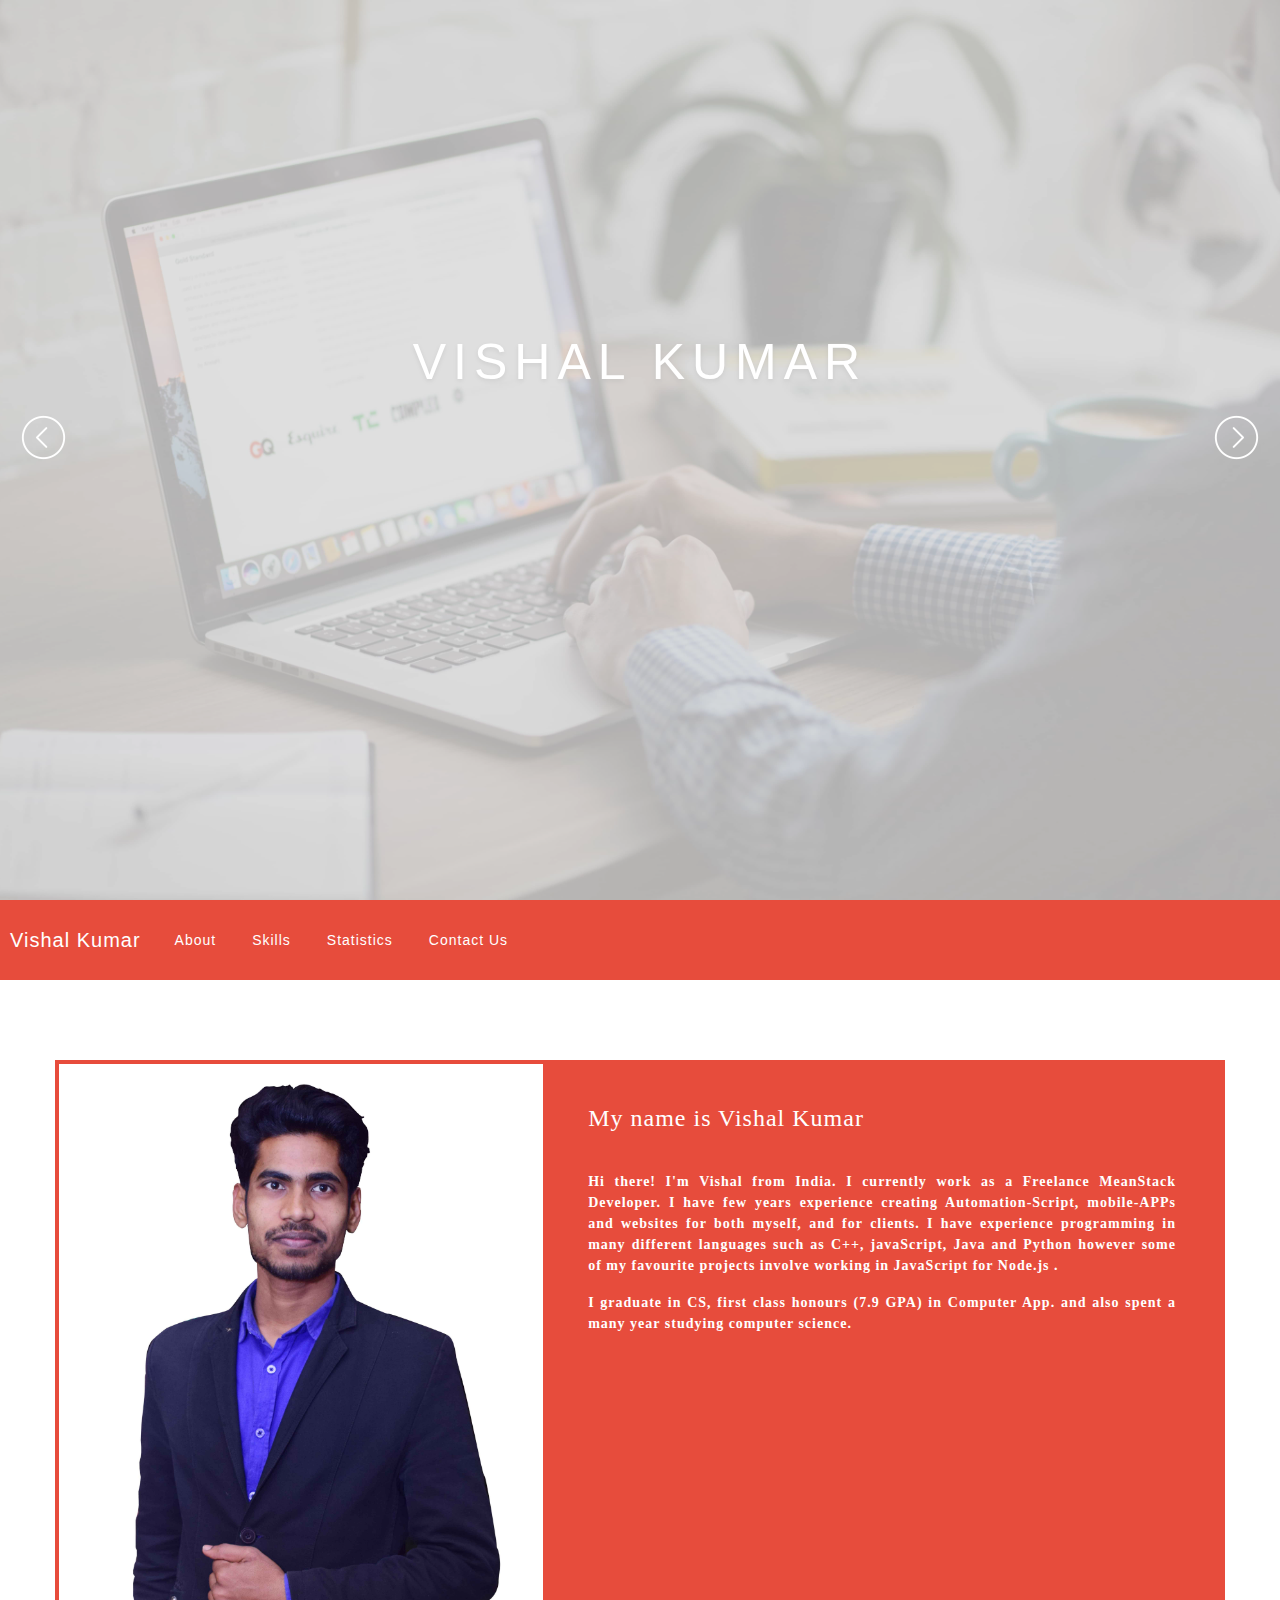
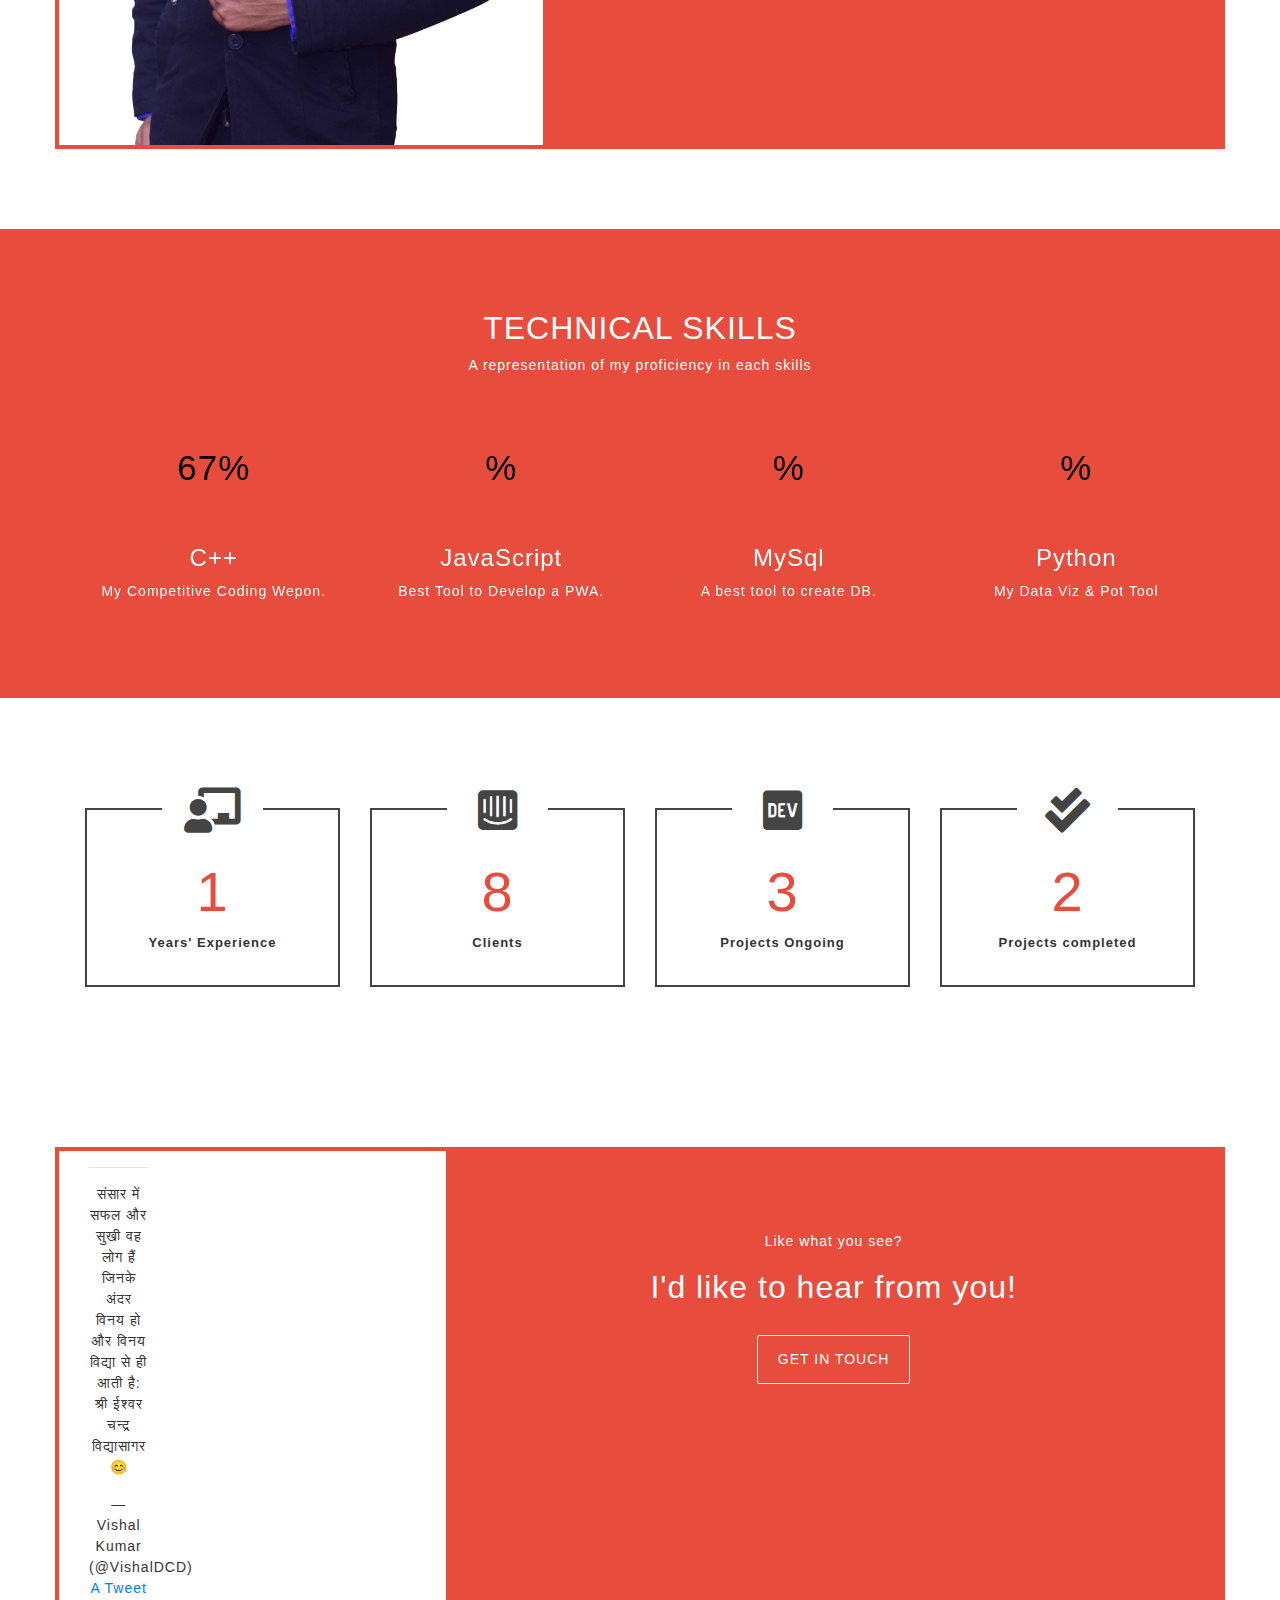
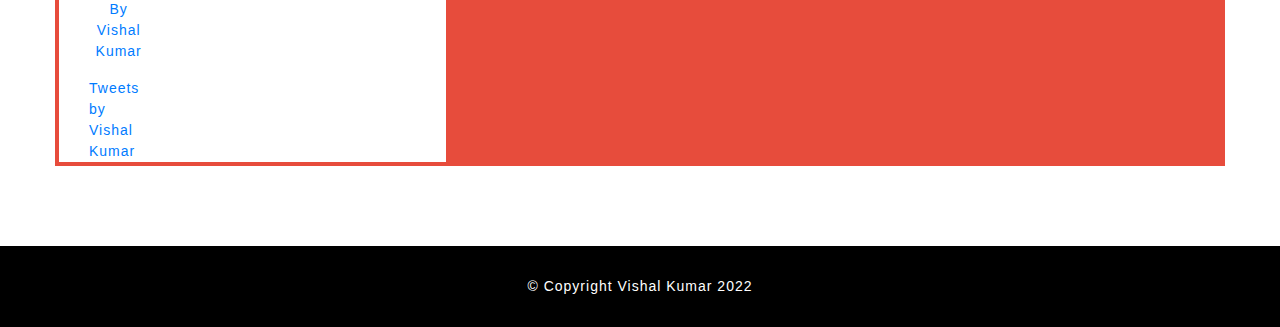
<file: index.html>
<!DOCTYPE html>
<html>

<head>
	<title>How Vishal Kumar Can Increase Your Profit!</title>
	<meta name="viewport" content="width=device-width, initial-scale=1">

	<link href="icons/fav.png" rel="shortcut icon" type="image/png">

	<link rel="stylesheet" type="text/css" href="css/owl.carousel.min.css">
	<link href="css/all.min.css" rel="stylesheet">
	<link rel="stylesheet" type="text/css" href="css/superslides.css">
	<link rel="stylesheet" type="text/css" href="css/style.css">
	<link rel="stylesheet" href="https://stackpath.bootstrapcdn.com/bootstrap/4.4.1/css/bootstrap.min.css" integrity="sha384-Vkoo8x4CGsO3+Hhxv8T/Q5PaXtkKtu6ug5TOeNV6gBiFeWPGFN9MuhOf23Q9Ifjh"
	 crossorigin="anonymous">
	<link rel="stylesheet" type="text/css" href="css/style.css">
	<script src="https://ajax.googleapis.com/ajax/libs/jquery/3.4.1/jquery.min.js">

	</script>
	<meta name="google-site-verification" content="o-kmNgveFhkYPiuFZlKp3XdMpLm1UFD-99THWBRkzZA" />



</head>

<body>

	<div class="loader">
		<div class="inner"></div>

	</div>


	<div id="slides">

		<div class="overlay"> </div>
		<div class="slides-container">
			<img src="img/img2.jpg" alt="">
			    <img src="img/img3.jpg" alt="">
			    <img src="img/img1.jpg" alt="">
		      </div>
   
               <div class="titleMessage">
	              <div class="heading">
		             <p class="main">VISHAL KUMAR</p>
		             <p class="sub typed"></p>
	                    </div>
	            </div>
     
                 <nav class="slides-navigation">
	              <a href="#" class="next"></a>
		          <a href="#" class="prev"></a>
		                                </nav>



                             
          </div>


          <!-- START Navigation Menu -->

		 	<nav id="navigation" class="navbar navbar-expand-lg">
	  <a class="navbar-brand" href="https://vishalbio.pages.dev/">Vishal Kumar</a>

	  <button class="navbar-toggler" type="button" data-toggle="collapse" data-target="#navbarNav" aria-controls="navbarNav" aria-expanded="false" aria-label="Toggle navigation">
	    <span class="navbar-toggler-icon"></span>
	  </button>

	  <div class="collapse navbar-collapse" id="navbarNav">
	    <ul class="navbar-nav">
	      <li class="nav-item active">
	        <a class="nav-link" href="#about">About <span class="sr-only">(current)</span></a>
	      </li>
	      <li class="nav-item">
	        <a class="nav-link" href="#Skills">Skills</a>
	      </li>
	      <li class="nav-item">
	        <a class="nav-link" href="#stats">Statistics</a>
	      </li>
	      <li class="nav-item">
	        <a class="nav-link" href="#contact">Contact Us</a>
	      </li>
	    </ul>
	  </div>

	</nav>

<!-- -------------END Navigation Menu -->
 
<!------------- END Slide Section -------->

<!--$$$$$$$$$$$$$$$$$$$$$$$$$$$$$$$$$$$$$$$$$$$$$$$$$$$$$$$ -->

<!------------- START About Section ---------->

<div id="about" class="about">

		<div class="container section">

			<div id="bioBox" class="row">

				<div class="col-md-5">
					<img class="aboutImage" src="img/about.jpg" alt="Vishal Kumar">
				</div>

				<div id="biosection" class="col-md-7">


					<h4 id="aboutheading">My name is Vishal Kumar</h4>

					<p id="aboutpara">Hi there! I'm Vishal from India. I currently work as a Freelance MeanStack Developer. I have few years experience creating Automation-Script, mobile-APPs and websites for both myself, and for clients. I have experience programming in many different languages such as C++, javaScript, Java and Python  however some of my favourite projects involve working in JavaScript for Node.js .</p>
					<p id="aboutpara1">I graduate in CS, first class honours (7.9 GPA) in Computer App. and also spent a many year studying computer science.</p>

				</div>

			</div>

		</div>
                            </div>

<!------------- END About Section ------->

<!--$$$$$$$$$$$$$$$$$$$$$$$$$$$$$$$$$$$$$$$$$$$$$$$$$$$$$$$ -->

 <!-------------- START Skill Section --------- -->
<div id="Skills" class="SkillsSection section">
    <div class="container">

       <div class="row">
           <div class="col-md-12 text-center">
           	<h2>TECHNICAL SKILLS</h2>
           	<p>A representation of my proficiency in each skills</p>

              </div>
            
            <div class="owl-carousel owl-theme">
				     <div class="skill">
				     	<span class="chart" data-percent="85">
				     		<span class="percent">67</span>
				     	<canvas height="152" width="152"></canvas>
				     	</span>
                    <h4>C++</h4>
                    <p>My Competitive Coding Wepon.</p>
             </div>
		     <div class="skill">
				     	<span class="chart" data-percent="67">
				     		<span class="percent"></span>
				     	<canvas height="152" width="152"></canvas>
				     	</span>
                    <h4>JavaScript</h4>
                    <p>Best Tool to Develop a PWA.</p>
             </div> 
             <div class="skill">
				     	<span class="chart" data-percent="73">
				     		<span class="percent"></span>
				     	<canvas height="152" width="152"></canvas>
				     	</span>
                    <h4>MySql</h4>
                    <p>A best tool to create DB.</p>
             </div> 
             <div class="skill">
				     	<span class="chart" data-percent="64">
				     		<span class="percent"></span>
				     	<canvas height="152" width="152"></canvas>
				     	</span>
                    <h4>Python</h4>
                    <p>My Data Viz & Pot Tool</p>
             </div>          
         

				     	
				     
                    	</div>
       
       </div>

	</div>
                            
</div>

<!-------------- END Skill Section ------ -->
<!-- $$$$$$$$$$$$$$$$$$$$$$$$$$$$$$$$$$$$$$$$$$$$$$$$$$$$$$$ -->
<!-------------- START Stats Section -------->

<div id="stats" class="statsSection section">
    <div class="container">

       <div class="row">

           <div class="col-md-3 col-sm-6">
           	<div class="squareItem">
           		<div class="squareInnercontainer">
		          <div class="squareIcon">
		           		<i class="fas fa-chalkboard-teacher"></i>
		           	</div>
		          <div class="squareContent">
		           			<h2 class="counter">1</h2>
		           			<h3>Years' Experience</h3>
		           		</div>		

           		   </div>

           	     </div>
               </div>


             <div class="col-md-3 col-sm-6">
           	<div class="squareItem">
           		<div class="squareInnercontainer">
		          <div class="squareIcon">
		           		<i class="fab fa-intercom"></i>
		           	</div>
		          <div class="squareContent">
		           			<h2 class="counter">8</h2>
		           			<h3>        </h3>
		           			<h3>          Clients</h3>
		           		</div>		

           		   </div>

           	     </div>
               </div>
               

                <div class="col-md-3 col-sm-6">
           	<div class="squareItem">
           		<div class="squareInnercontainer">
		          <div class="squareIcon">
		           		<i class="fab fa-dev"></i>
		           	</div>
		          <div class="squareContent">
		           			<h2 class="counter">3</h2>
		           			<h3>Projects Ongoing</h3>
		           		</div>		

           		   </div>

           	     </div>
               </div>


                <div class="col-md-3 col-sm-6">
           	<div class="squareItem">
           		<div class="squareInnercontainer">
		          <div class="squareIcon">
		           		<i class="fas fa-check-double"></i>
		           	</div>
		          <div class="squareContent">
		           			<h2 class="counter">2</h2>
		           			<h3>Projects completed</h3>
		           		</div>		

           		   </div>

           	     </div>
               </div>   
            
       
       </div>

	  </div>
    
    </div>                            
<!------------ END stats Section ------>

 <div class="container section">
 	<div  id="contactInner" class="row">

 	
 	   <div  class="col-md-4" >

 	   	  <div class="col-md-3 text-center">
		 	   	<h1 id="tweetHead" >      <a href="https://twitter.com/vishal_Indev?ref_src=twsrc%5Etfw" data-size="large" data-show-count="false"> </a> </h1>
		 	   		<hr>
		 	   		<blockquote class="twitter-tweet"><p lang="hi" dir="ltr">संसार में सफल और सुखी वह लोग हैं जिनके अंदर विनय हो और विनय विद्या से ही आती है: श्री ईश्वर चन्द्र विद्यासागर 😊</p>&mdash; Vishal Kumar (@VishalDCD) <a  style=" width: 100%;" href="https://twitter.com/VishalDCD/status/1269127497062342656?ref_src=twsrc%5Etfw"> A Tweet By Vishal Kumar</a></blockquote> 
		 	   	</div>
 	   		
 	   		<div class="col-md-3 twitter-timeline"> 
          <a  id="TweetDynamic" class="twitter-grid twitter-timeline" data-chrome="nofooter transparent noheader noscrollbar noborders" data-tweet-limit="1"  href=" https://twitter.com/vishal_Indev?ref_src=twsrc%5Etfw" >Tweets by Vishal Kumar</a>  
 	 
 	     </div>

    </div>


 	   	  <div id="contact" class="col-md-8 text-center">
				       
				       <p class="subHeading">Like what you see?</p>
						<h2>I'd like to hear from you!</h2>
						<a id="contactButton" href="mailto:moxyac@gmail.com">GET IN TOUCH</a>  

                 </div>

 	   		

 		
 	</div>
 	
 </div>

   <script type="text/javascript"> 
        function rotateElem() { 
            document.querySelector('.box').style.transform 
                       = 'rotate(90deg)'; 
        } 
    </script> 
 
  <script async src="https://platform.twitter.com/widgets.js" charset="utf-8"></script>
 
  
 

<!-- $$$$$$$$$$$$$$$$$$$$$$$$$$$$$$$$$$$$$$$$$$$$$$$$$$$$$$$ -->
<!------------ START NAV_MENU Section ------>
 <!--<div id="contact" class="contactSection section">
	<div class="col-md-12 text-center">
		
	</div>
</div>
-->   




<!------------ END NAV_MENU Section ------>


<! $$$$$$$$$$$$$$$$$$$$$$$$$$$$$$$$$$$$$$$$$$$$$$$$$$$$$$$ -->

<!------------ START Footer Section ------>
<div class="footer">
	<div class="col-md-12 text-center"><p>&copy; Copyright Vishal Kumar 2022</p></div>
</div>




<!------------ END Footer Section ------>
 



<!------------ START Script LinkUp Section ------>


	<script  src="js/countUp.js"></script>   

	<script  src="js/countUp-jquery.js"></script>      
    <script  src="js/jquery.easypiechart.min.js"></script>
	<script  src="js/jquery.superslides.min.js"></script>
	<script src="js/owl.carousel.min.js"></script>
	<script  src="js/typed.min.js"></script>
	<script  src="js/script.js"></script>
	<script src="https://cdn.jsdelivr.net/npm/popper.js@1.16.0/dist/umd/popper.min.js" integrity="sha384-Q6E9RHvbIyZFJoft+2mJbHaEWldlvI9IOYy5n3zV9zzTtmI3UksdQRVvoxMfooAo" crossorigin="anonymous"></script>
	<script src="https://stackpath.bootstrapcdn.com/bootstrap/4.4.1/js/bootstrap.min.js" integrity="sha384-wfSDF2E50Y2D1uUdj0O3uMBJnjuUD4Ih7YwaYd1iqfktj0Uod8GCExl3Og8ifwB6" crossorigin="anonymous"></script>
	 
<!------------ END Script LinkUp Section ------>
  </body>
</html>
</file>
<file: css/superslides.css>
#slides {
  position: relative;
}
#slides .slides-container {
  display: none;
}
#slides .scrollable {
  *zoom: 1;
  position: relative;
  top: 0;
  left: 0;
  overflow-y: auto;
  -webkit-overflow-scrolling: touch;
  height: 100%;
}
#slides .scrollable:after {
  content: "";
  display: table;
  clear: both;
}

.slides-navigation {
  margin: 0 auto;
  position: absolute;
  z-index: 3;
  top: 46%;
  width: 100%;
}
.slides-navigation a {
  position: absolute;
  display: block;
}
.slides-navigation a.prev {
  left: 0;
}
.slides-navigation a.next {
  right: 0;
}

.slides-pagination {
  position: absolute;
  z-index: 3;
  bottom: 0;
  text-align: center;
  width: 100%;
}
.slides-pagination a {
  border: 2px solid #222;
  border-radius: 15px;
  width: 10px;
  height: 10px;
  display: -moz-inline-stack;
  display: inline-block;
  vertical-align: middle;
  *vertical-align: auto;
  zoom: 1;
  *display: inline;
  background-image: url("[data-uri]");
  margin: 2px;
  overflow: hidden;
  text-indent: -100%;
}
.slides-pagination a.current {
  background: #222;
}
</file>
<file: css/style.css>
body{
	font-size: 14px;
	color: #333;
	background-color: #fff;
	letter-spacing: 1px;
}



/*------------ START Slide Section  */

.overlay{

	width: 100%;
	height: 100%;
	position:absolute;
	z-index: 3;
  background-color: rgba(0,0,0,0.4);
}

.slides-navigation .prev,
.slides-navigation .next{

	width: 47px;
	height: 47px;
   background-size: cover;
   background-repeat: no-repeat;

}
.slides-navigation{
	z-index: 6;
}
.slides-navigation  a.prev{
  left: 20px;
  background-image: url(../icons/prev.png);
	
}
.slides-navigation  a.next{
right: 20px;
background-image: url(../icons/next.png);

}

.titleMessage .heading p {
    color: #fff;
	text-shadow: 0px 2px 5px rgba(0,0,0,0.4);
	font-weight: 100;
	letter-spacing: 7px;	

}
.titleMessage .heading .main{
	font-size: 50px;

}
.titleMessage .heading .sub{
	font-size: 23px;
	
}
.titleMessage{
	position: absolute;
   width: 100%;
   height: 250px;
   text-align: center;
   top:50%;
   margin-top: -125px;
   z-index: 5;

}

 /*------------ END Slide Section ------*/

/* $$$$$$$$$$$$$$$$$$$$$$$$$$$$$$$$$$$$$$$$$$$$$$$$$$$$$$$ */

 /*------------ START Technical Section --------- */

.squareIcon{
position: absolute;
    left: 50%;
    top: -30px;
    width: 40%;
    height: 60px;
    font-size: 45px;
    margin-left: -20%;
    color: #444;
}
 

.squareInnercontainer:before,
.squareInnercontainer:after{
	content:'';
	position: absolute;
	top:0px;
	width:30%;
	border-bottom: 2px solid #444;
	
}
.squareInnercontainer:before{
   right: 0px;

}
.squareInnercontainer:after{
	left: 0px;

}
.squareContent h2{
	font-size: 56px;
	margin-bottom:10px;
	font-weight:400;
	color: #e74c3c;
}
.squareContent h3{
    
	font-size:13px;
	font-weight:600;
	margin: 0;
}
.squareItem{
	margin-top: 30px;
	position: relative;
}
.squareInnercontainer{
	position: relative;
	padding: 50px 15px 35px;
	text-align: center;
	border: 2px solid #444;
	border-top: none;
    min-width: 170px;

}

 /*------------ ENDTechnical Section --------- */
 
/* $$$$$$$$$$$$$$$$$$$$$$$$$$$$$$$$$$$$$$$$$$$$$$$$$$$$$$$ */

/*------------ START My Skill Section ------------ */
.aboutImage{
	max-width: 100%;
 	 }
 
 
.SkillsSection{
        
	background-color: #e74c3c;
	 color: #fff;
	}
.skill{
   text-align: center;	
   margin-left: 10px;
    
 }
.chart{   
position: relative;
width: 152px;
height: 152px;
display: inline-block;
text-align: center;
}
.chart canvas{

	position: absolute;
	left: 0;
	top: 0; 
}
.chart .percent{
color: #000;
	line-height: 152px;
	display: inline-block;
	font-size: 35px;
}
.chart .percent:after{
	content:'%';


}
/*------------ END My Skill Section  */

.section {
    padding: 80px 0;
    }
/*------------ START About Section ------ */
#biosection {
	  font-weight: bold;
      font-family: cursive;
	  position:relative;
	 text-align: justify;
     background-color: #e74c3c;
     color: #fff;

    }
#bioBox{
       border: 4px solid #e74c3c;
   }
#aboutheading{
padding: 40px 30px 0px;
}
#aboutpara{
 padding: 30px 30px 0px;  

}
#aboutpara1{
  padding: 0px 30px 0px; 
}

/*------------ END About Section ------ */
/* $$$$$$$$$$$$$$$$$$$$$$$$$$$$$$$$$$$$$$$$$$$$$$$$$$$$$$$ */
/*------------ START NAV_MENU Section ------ */
#contact{

	padding: 80px 30px;

	background-color: #e74c3c;
	color: #fff;
}
#contactButton{
color:#fff;
padding: 13px 20px;
display: inline-block;
margin-top: 20px;
border: 1px solid #fff;
border-radius: 2px;
position: center;
}
.contactButton:hover{

	text-decoration: none;
	color:#e74c3c;
	background-color: #fff;
}
/*------------ END NAV_MENU Section ------ */



/*------------ STARTFooter Section ------*/
.footer{
	background-color: #000;
	color: #fff;
	padding: 30px 5px;
}
.footer p{
	margin:0;

}
/*------------ END Footer Section ------*/

.navbar{
      
	background-color: #e74c3c;
	padding: 20px 10px;
    z-index: 100;
    width: 100%;

}
.navbar li{
	padding:0px 10px;

}
.navbar li a{
	color:#fff;
}

.navbar-brand,
.navbar-brand:hover
{
	color: #fff;

}  
.navbar-toggler-icon{
	background: url(../icons/menu.png);
	background-size: 100%;
}
.fixedNav #navigation {
	position: fixed;
	top: 0;

}


.loader{
	width: 100%;
	height: 100%;
	background-color: #fff;
	position: fixed;
	top: 0px;
	left: 0px;
	z-index: 1000;

}
.loader .inner{
	width: 100%;
	height: 100%;
	background: url(../icons/loader.gif) center center no-repeat;
}

#contactInner{

	border: 4px solid #e74c3c;

}
</file>
